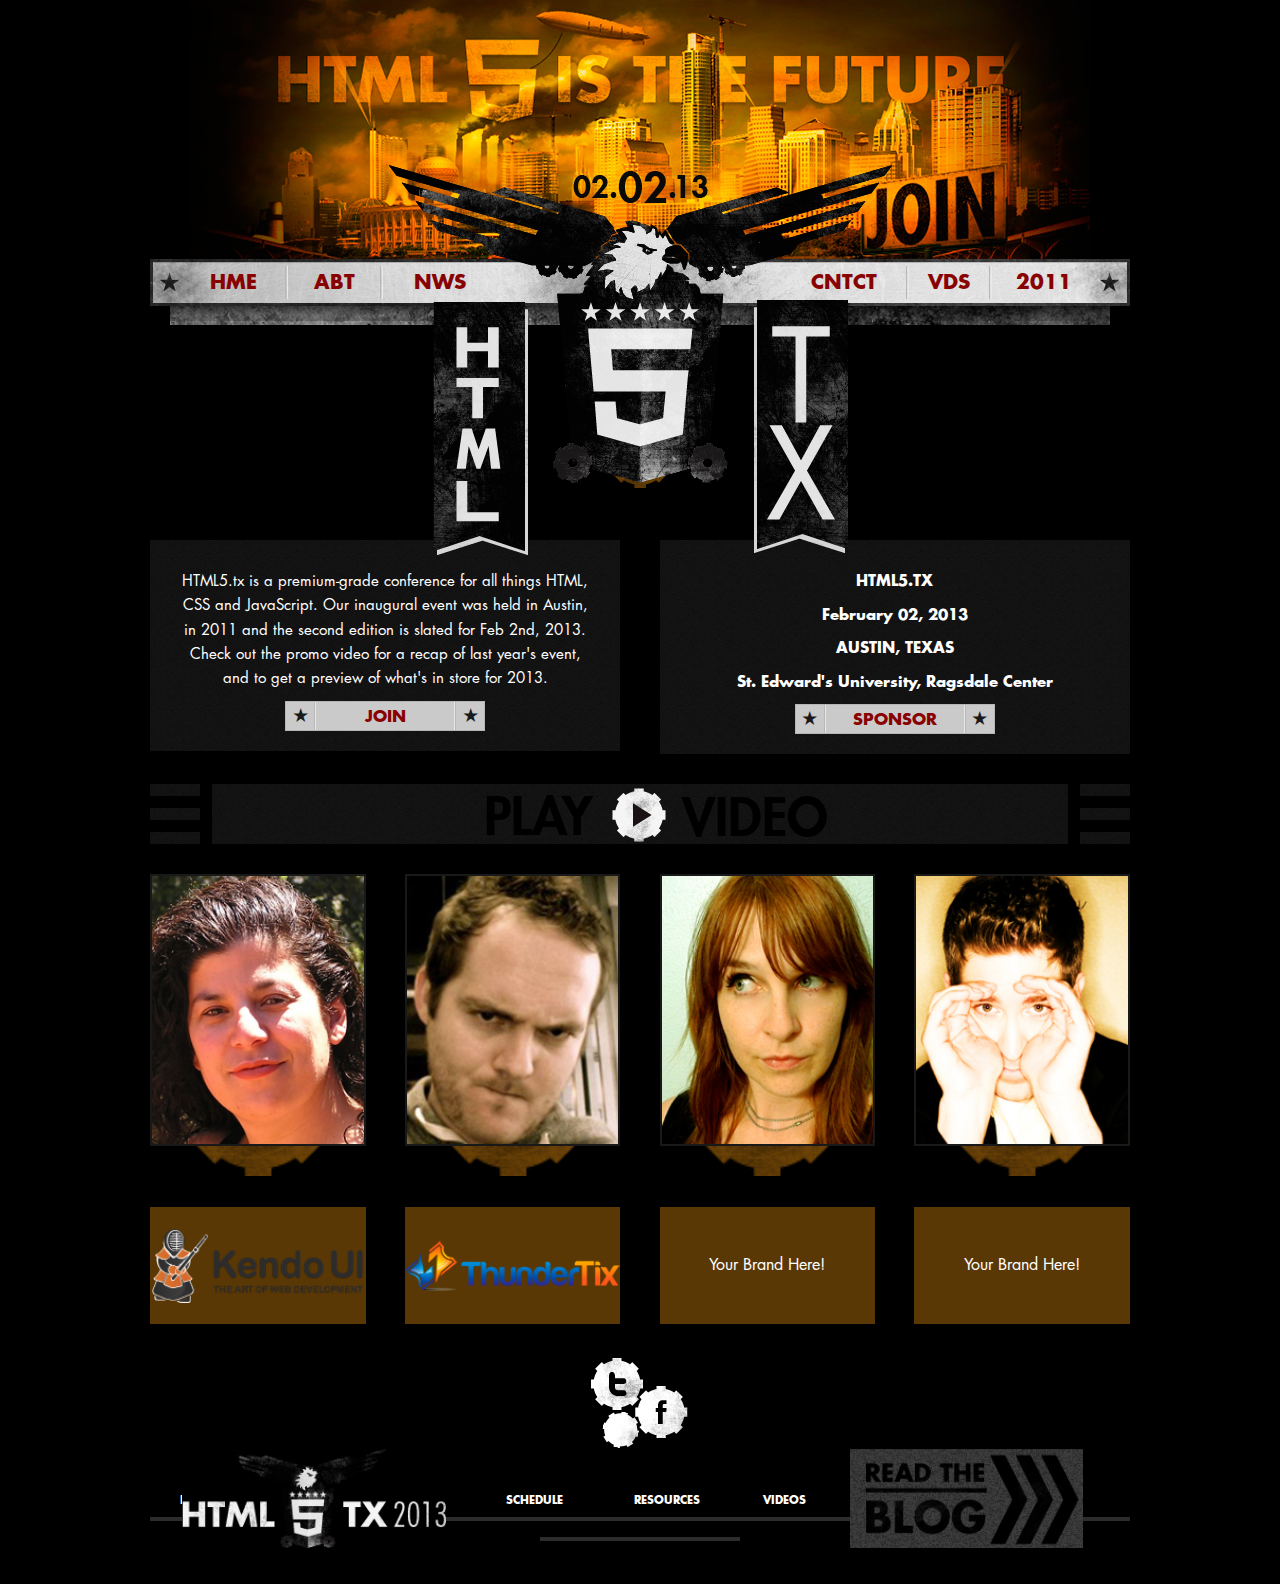
<file: index.html>
<!doctype html>

<html>

<head>
   <title>HTML5.tx 2013</title>
   <meta name="viewport" content="width=device-width">
   <link rel="stylesheet" href="css/style.css">
</head>

<body class="home">
   <header class="group home" role="banner">
      <h1>HTML5.tx 2013<span class="cog"></span></h1>
      <a class="btn-join" href="#">Join</a>
      <nav class="l-navigation" role="navigation">
         <ul class="left">
            <li class="first"><a href="index.html">H<small>o</small>me</a></li>
            <li><a href="about.html">Ab<small>ou</small>t</a></li>
            <li class="last"><a href="news.html">N<small>e</small>ws</a></li>
         </ul>
         <ul class="right">
            <li class="first"><a href="contact.html">C<small>o</small>nt<small>a</small>ct</a></li>
            <li><a href="http://2011.html5tx.com/videos">V<small>i</small>d<small>eo</small>s</a></li>
            <li class="last"><a href="http://2011.html5tx.com/">2011</a></li>
         </ul>
      </nav>
   </header>
   <div class="group" role="main">
      <section class="column content-frame">
         <p>HTML5.tx is a premium-grade conference for all things HTML, CSS and JavaScript. Our inaugural event was held in Austin, in 2011 and the second edition is slated for Feb 2nd, 2013. Check out the promo video for a recap of last year's event, and to get a preview of what's in store for 2013.</p>
         <a class="btn-wide">Join</a>
      </section>
      <section class="column content-frame">
         <p><strong>HTML5.TX</strong></p>
         <p><strong>February 02, 2013</strong></p>
         <p><strong>AUSTIN, TEXAS</strong></p>
         <p><strong>St. Edward's University, Ragsdale Center</strong></p>
         <a class="btn-wide">Sponsor</a>
      </section>
   </div>
   <div class="group textured" role="main">
      <a class="btn-video" href="#">Play Video</a>
   </div>
   <div class="group" role="main">
      <ul class="l-featured cogs">
         <li><a class="speaker speaker-estelle" href="#1">One<span class="static"></span></a><span class="cog cog-xl"></span></li>
         <li><a class="speaker speaker-mike" href="#2">Two<span class="static"></span></a><span class="cog cog-xl"></span></li>
         <li><a class="speaker speaker-garann" href="#3">Three<span class="static"></span></a><span class="cog cog-xl"></span></li>
         <li><a class="speaker speaker-christopher" href="#4">Four<span class="static"></span></a><span class="cog cog-xl"></span></li>
      </ul>
   </div>
   <div class="group" role="main">
      <ul class="l-featured">
         <li><a class="sponsor sponsor-kendoui" href="#">KendoUI</a></li>
         <li><a class="sponsor sponsor-thundertix" href="#">ThunderTix</a></li>
         <li><a class="sponsor" href="mailto:sponsorship@html5tx.com">Your Brand Here!</a></li>
         <li><a class="sponsor" href="mailto:sponsorship@html5tx.com">Your Brand Here!</a></li>
      </ul>
   </div>
   <div class="group social" role="main">
      <div href="#" class="social-item">
         <a class="social-self" href="#">HTML5.tx 2013</a>
      </div>
      <div class="social-item">
         <span class="social-media">
            <a class="twitter" href="#">Twitter</a>
            <a class="facebook" href="#">Facebook</a>
         </span>
      </div>
      <div href="#" class="social-item">
         <a class="social-blog" href="#">Read the Blog</a>
      </div>
   </div>
   <footer class="group">
      <nav class="l-navigation">
         <ul class="links">
            <li><a href="#">Register</a></li>
            <li><a href="#">About</a></li>
            <li><a href="#">Speakers</a></li>
            <li><a href="#">Schedule</a></li>
            <li><a href="#">Resources</a></li>
            <li><a href="#">Videos</a></li>
            <li><a href="#">Contact</a></li>
            <li><a href="#">Sponsorship</a></li>
         </ul>
         <ul class="copyright">
            <li><a href="#">Copyright 2012 HTML5.tx</a></li>
            <li><hr /></li>
            <li><a href="#">Design: Drifting Creatives</a></li>
         </ul>
      </nav>
   </footer>
</body>

</html>
</file>
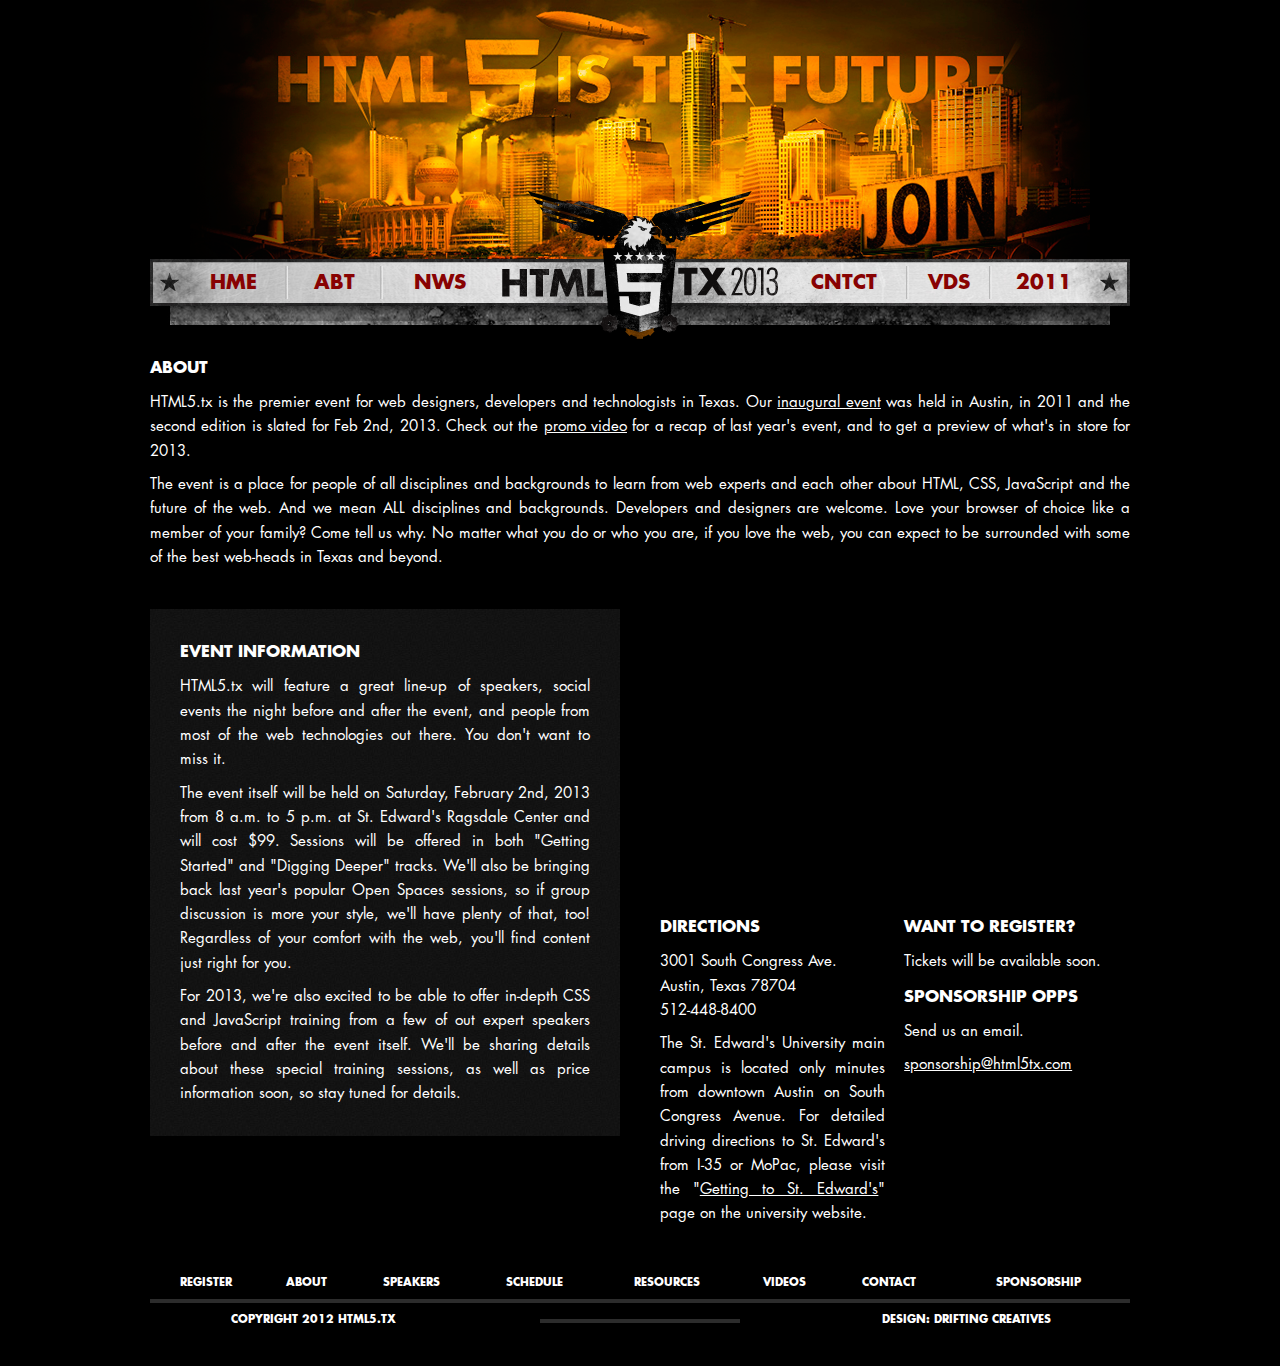
<file: about.html>
<!doctype html>

<html>

<head>
   <title>HTML5.tx 2013</title>
   <meta name="viewport" content="width=device-width">
   <link rel="stylesheet" href="css/style.css">
</head>

<body>
   <header class="group" role="banner">
      <h1>HTML5.tx 2013<span class="cog"></span></h1>
      <a class="btn-join" href="#">Join</a>
      <nav class="l-navigation" role="navigation">
         <ul class="left">
            <li class="first"><a href="index.html">H<small>o</small>me</a></li>
            <li><a href="about.html">Ab<small>ou</small>t</a></li>
            <li class="last"><a href="news.html">N<small>e</small>ws</a></li>
         </ul>
         <ul class="right">
            <li class="first"><a href="contact.html">C<small>o</small>nt<small>a</small>ct</a></li>
            <li><a href="http://2011.html5tx.com/videos">V<small>i</small>d<small>eo</small>s</a></li>
            <li class="last"><a href="http://2011.html5tx.com/">2011</a></li>
         </ul>
      </nav>
   </header>
   <div class="group" role="main">
      <section>
         <h2>About</h2>
         <p>HTML5.tx is the premier event for web designers, developers and technologists in Texas. Our <a href="http://2011.html5tx.com">inaugural event</a> was held in Austin, in 2011 and the second edition is slated for Feb 2nd, 2013. Check out the <a href="https://vimeo.com/36094284">promo video</a> for a recap of last year's event, and to get a preview of what's in store for 2013.</p>
         <p>The event is a place for people of all disciplines and backgrounds to learn from web experts and each other about HTML, CSS, JavaScript and the future of the web. And we mean ALL disciplines and backgrounds. Developers and designers are welcome. Love your browser of choice like a member of your family? Come tell us why. No matter what you do or who you are, if you love the web, you can expect to be surrounded with some of the best web-heads in Texas and beyond.</p>
      </section>
   </div>
   <div class="group" role="main">
      <section class="column content-frame">
         <h2>Event Information</h2>
         <p>HTML5.tx will feature a great line-up of speakers, social events the night before and after the event, and people from most of the web technologies out there. You don't want to miss it.</p>
         <p>The event itself will be held on Saturday, February 2nd, 2013 from 8 a.m. to 5 p.m. at St. Edward's Ragsdale Center and will cost $99. Sessions will be offered in both &quot;Getting Started&quot; and &quot;Digging Deeper&quot; tracks. We'll also be bringing back last year's popular Open Spaces sessions, so if group discussion is more your style, we'll have plenty of that, too! Regardless of your comfort with the web, you'll find content just right for you.</p>
         <p>For 2013, we're also excited to be able to offer in-depth CSS and JavaScript training from a few of out expert speakers before and after the event itself. We'll be sharing details about these special training sessions, as well as price information soon, so stay tuned for details.</p>
      </section>
      <section class="column">
         <iframe width="100%" height="300" frameborder="0" scrolling="no" marginheight="0" marginwidth="0" src="https://maps.google.com/maps?f=q&amp;source=s_q&amp;hl=en&amp;geocode=&amp;q=St.+Edward's+University+Ragsdale+Center+Austin,+TX&amp;aq=&amp;sll=31.168934,-100.076842&amp;sspn=17.815351,28.54248&amp;t=h&amp;ie=UTF8&amp;hq=&amp;hnear=Ragsdale+Center,+Moody,+Austin,+Texas+78704&amp;ll=30.22947,-97.756525&amp;spn=0.006227,0.006968&amp;z=14&amp;iwloc=A&amp;output=embed"></iframe>
         <div class="column">
            <h2>Directions</h2>
            <p>3001 South Congress Ave.<br />
            Austin, Texas 78704<br />
            512-448-8400</p>
            <p>The St. Edward's University main campus is located only minutes from downtown Austin on South Congress Avenue. For detailed driving directions to St. Edward's from I-35 or MoPac, please visit the &quot;<a href="http://www.stedwards.edu/map/maincampus">Getting to St. Edward's</a>&quot; page on the university website.</p>
         </div>
         <div class="column">
            <h2>Want to Register?</h2>
            <p>Tickets will be available soon.</p>
            <h2>Sponsorship Opps</h2>
            <p>Send us an email.</p>
            <p><a href="mailto:sponsorship@html5tx.com">sponsorship@html5tx.com</a></p>
         </div>
      </section>
   </div>
   <footer class="group">
      <nav class="l-navigation">
         <ul class="links">
            <li><a href="#">Register</a></li>
            <li><a href="#">About</a></li>
            <li><a href="#">Speakers</a></li>
            <li><a href="#">Schedule</a></li>
            <li><a href="#">Resources</a></li>
            <li><a href="#">Videos</a></li>
            <li><a href="#">Contact</a></li>
            <li><a href="#">Sponsorship</a></li>
         </ul>
         <ul class="copyright">
            <li><a href="#">Copyright 2012 HTML5.tx</a></li>
            <li><hr /></li>
            <li><a href="#">Design: Drifting Creatives</a></li>
         </ul>
      </nav>
   </footer>
</body>

</html>
</file>
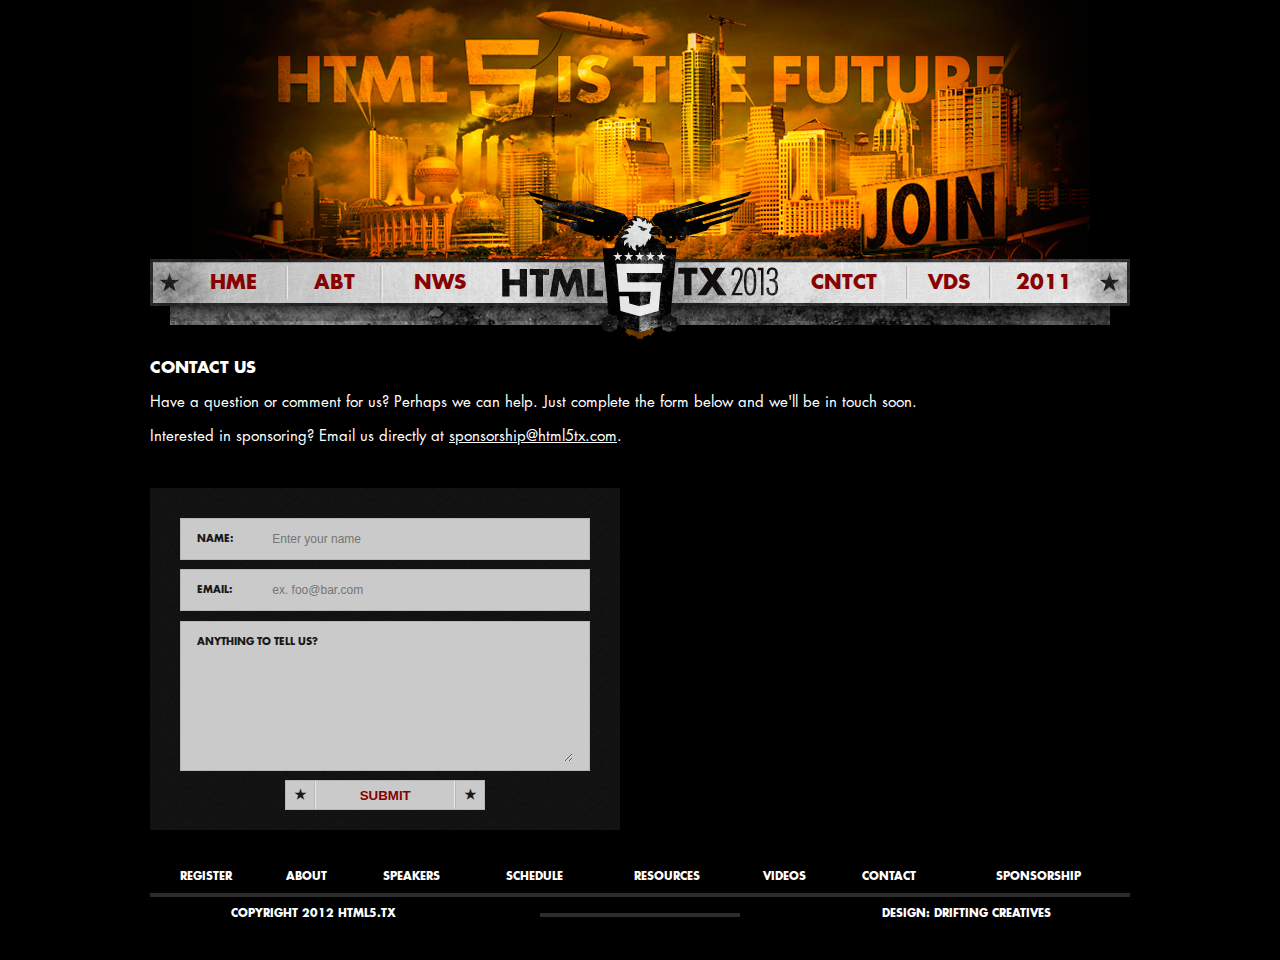
<file: contact.html>
<!doctype html>

<html>

<head>
   <title>HTML5.tx 2013</title>
   <meta name="viewport" content="width=device-width">
   <link rel="stylesheet" href="css/style.css">
</head>

<body>
   <header class="group" role="banner">
      <h1>HTML5.tx 2013<span class="cog"></span></h1>
      <a class="btn-join" href="#">Join</a>
      <nav class="l-navigation" role="navigation">
         <ul class="left">
            <li class="first"><a href="index.html">H<small>o</small>me</a></li>
            <li><a href="about.html">Ab<small>ou</small>t</a></li>
            <li class="last"><a href="news.html">N<small>e</small>ws</a></li>
         </ul>
         <ul class="right">
            <li class="first"><a href="contact.html">C<small>o</small>nt<small>a</small>ct</a></li>
            <li><a href="http://2011.html5tx.com/videos">V<small>i</small>d<small>eo</small>s</a></li>
            <li class="last"><a href="http://2011.html5tx.com/">2011</a></li>
         </ul>
      </nav>
   </header>
   <div class="group" role="main">
      <h2>Contact Us</h2>
      <p>Have a question or comment for us? Perhaps we can help. Just complete the form below and we'll be in touch soon.</p>
      <p>Interested in sponsoring? Email us directly at <a href="mailto:sponsorship@html5tx.com">sponsorship@html5tx.com</a>.</p>
   </div>
   <div class="group" role="main">
      <section class="column content-frame">
         <form>
            <p>
               <label for="name">Name:</label>
               <input id="name" required placeholder="Enter your name" />
            </p>
            <p>
               <label for="email">Email:</label>
               <input id="email" type="email" required placeholder="ex. foo@bar.com" />
            </p>
            <p>
               <label for="message" class="textarea">Anything to tell us?</label>
               <textarea id="message"></textarea>
            </p>
            <button class="btn btn-wide">Submit</button>
         </form>
      </section>
      <section class="column">
         <iframe width="100%" height="300" frameborder="0" scrolling="no" marginheight="0" marginwidth="0" src="https://maps.google.com/maps?f=q&amp;source=s_q&amp;hl=en&amp;geocode=&amp;q=St.+Edward's+University+Ragsdale+Center+Austin,+TX&amp;aq=&amp;sll=31.168934,-100.076842&amp;sspn=17.815351,28.54248&amp;t=h&amp;ie=UTF8&amp;hq=&amp;hnear=Ragsdale+Center,+Moody,+Austin,+Texas+78704&amp;ll=30.22947,-97.756525&amp;spn=0.006227,0.006968&amp;z=14&amp;iwloc=A&amp;output=embed"></iframe>
      </section>
   </div>
   <footer class="group">
      <nav class="l-navigation">
         <ul class="links">
            <li><a href="#">Register</a></li>
            <li><a href="#">About</a></li>
            <li><a href="#">Speakers</a></li>
            <li><a href="#">Schedule</a></li>
            <li><a href="#">Resources</a></li>
            <li><a href="#">Videos</a></li>
            <li><a href="#">Contact</a></li>
            <li><a href="#">Sponsorship</a></li>
         </ul>
         <ul class="copyright">
            <li><a href="#">Copyright 2012 HTML5.tx</a></li>
            <li><hr /></li>
            <li><a href="#">Design: Drifting Creatives</a></li>
         </ul>
      </nav>
   </footer>
</body>

</html>
</file>
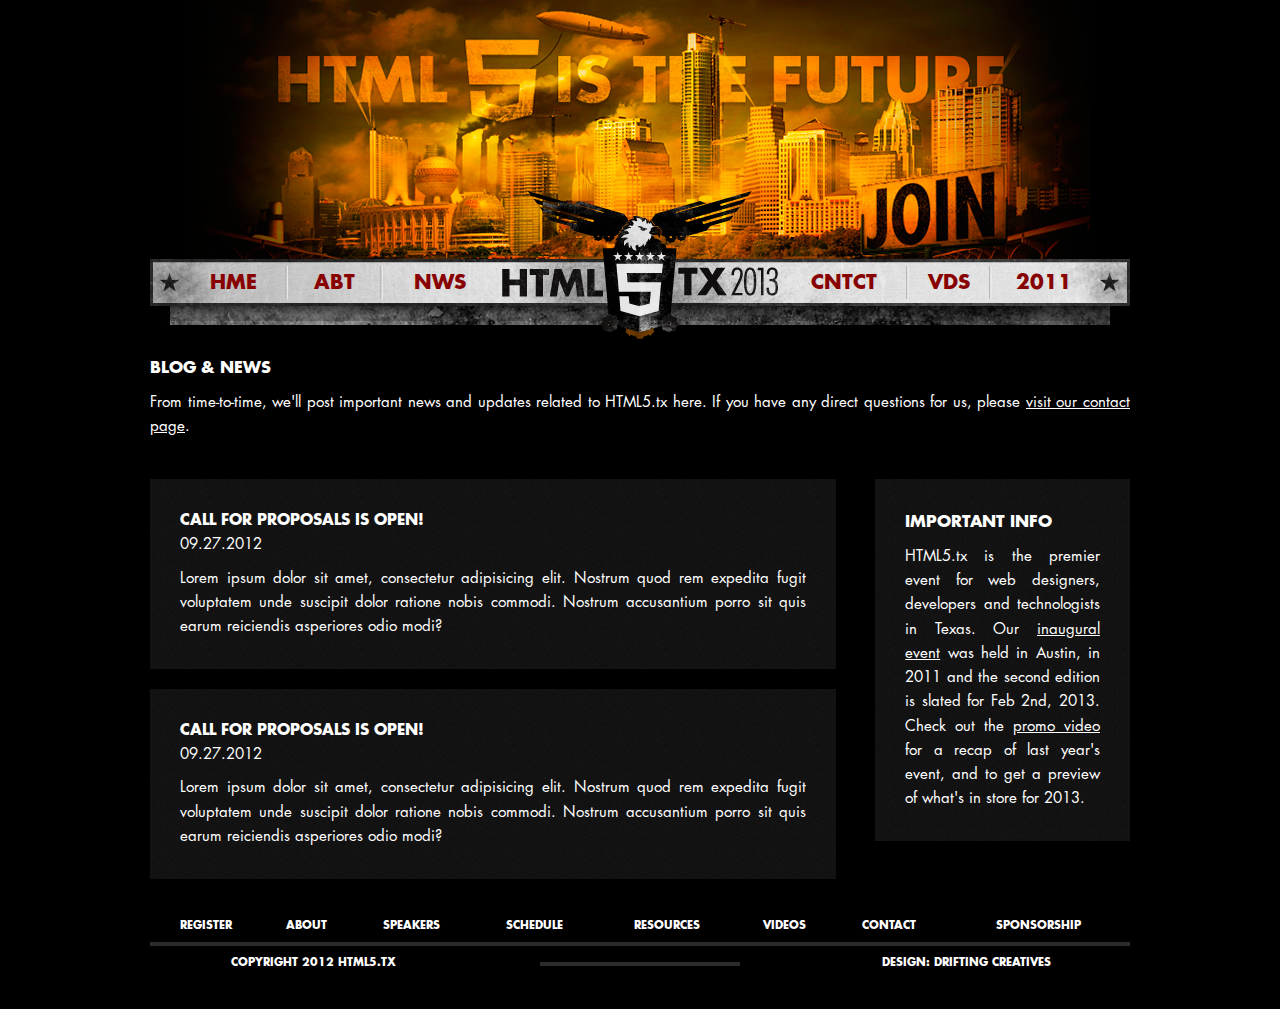
<file: news.html>
<!doctype html>

<html>

<head>
   <title>HTML5.tx 2013</title>
   <meta name="viewport" content="width=device-width">
   <link rel="stylesheet" href="css/style.css">
</head>

<body>
   <header class="group" role="banner">
      <h1>HTML5.tx 2013<span class="cog"></span></h1>
      <a class="btn-join" href="#">Join</a>
      <nav class="l-navigation" role="navigation">
         <ul class="left">
            <li class="first"><a href="index.html">H<small>o</small>me</a></li>
            <li><a href="about.html">Ab<small>ou</small>t</a></li>
            <li class="last"><a href="news.html">N<small>e</small>ws</a></li>
         </ul>
         <ul class="right">
            <li class="first"><a href="contact.html">C<small>o</small>nt<small>a</small>ct</a></li>
            <li><a href="http://2011.html5tx.com/videos">V<small>i</small>d<small>eo</small>s</a></li>
            <li class="last"><a href="http://2011.html5tx.com/">2011</a></li>
         </ul>
      </nav>
   </header>
   <div class="group" role="main">
      <h2>Blog &amp; News</h2>
      <p>From time-to-time, we'll post important news and updates related to HTML5.tx here. If you have any direct questions for us, please <a href="contact.html">visit our contact page</a>.</p>
   </div>
   <div class="group" role="main">
      <section class="column column-em">
         <div class="content-frame">
            <h3>Call for Proposals is Open!</h3>
            <p>09.27.2012</p>
            <p>Lorem ipsum dolor sit amet, consectetur adipisicing elit. Nostrum quod rem expedita fugit voluptatem unde suscipit dolor ratione nobis commodi. Nostrum accusantium porro sit quis earum reiciendis asperiores odio modi?</p>
         </div>
         <div class="content-frame">
            <h3>Call for Proposals is Open!</h3>
            <p>09.27.2012</p>
            <p>Lorem ipsum dolor sit amet, consectetur adipisicing elit. Nostrum quod rem expedita fugit voluptatem unde suscipit dolor ratione nobis commodi. Nostrum accusantium porro sit quis earum reiciendis asperiores odio modi?</p>
         </div>
      </section>
      <section class="column column-deem content-frame">
         <h2>Important Info</h2>
         <p>HTML5.tx is the premier event for web designers, developers and technologists in Texas. Our <a href="http://2011.html5tx.com/">inaugural event</a> was held in Austin, in 2011 and the second edition is slated for Feb 2nd, 2013. Check out the <a href="https://vimeo.com/36094284">promo video</a> for a recap of last year's event, and to get a preview of what's in store for 2013.</p>
      </section>
   </div>
   <footer class="group">
      <nav class="l-navigation">
         <ul class="links">
            <li><a href="#">Register</a></li>
            <li><a href="#">About</a></li>
            <li><a href="#">Speakers</a></li>
            <li><a href="#">Schedule</a></li>
            <li><a href="#">Resources</a></li>
            <li><a href="#">Videos</a></li>
            <li><a href="#">Contact</a></li>
            <li><a href="#">Sponsorship</a></li>
         </ul>
         <ul class="copyright">
            <li><a href="#">Copyright 2012 HTML5.tx</a></li>
            <li><hr /></li>
            <li><a href="#">Design: Drifting Creatives</a></li>
         </ul>
      </nav>
   </footer>
</body>

</html>
</file>
<file: css/style.css>
@import url('import/fonts.css');
@import url('import/base.css');
@import url('import/layouts.css');
@import url('import/modules.css');
@import url('import/viewports.css');

/* Banner */
[role="banner"] {
   position: relative;
}

h1 {
   font: 0/0 a;
   position: relative;
}

      .cog-m {
         background: url('../images/cog.png') center center no-repeat;
         height: 78px;
         width: 78px;
      }
      .cog-xl {
         background: url('../images/cog-xl.png') center center no-repeat;
         height: 148px;
         width: 148px;
      }

/* Navigation */
[role="banner"] nav {
   position: relative;
}
   [role="banner"] nav ul {
      background: url('../images/bg-nav.jpg') top center no-repeat;
      height: 66px;
      list-style-type: none;
      overflow: hidden;
      position: relative;
      display: table;
      width: 50%;
   }
      [role="banner"] nav ul.left {
         background-position: left top;
         float: left;
         padding: 7px 142px 0 32px;
      }
      [role="banner"] nav ul.right {
         background-position: right top;
         float: right;
         padding: 7px 32px 0 142px;
      }

   @media only screen and (max-width: 480px) {
      [role="banner"] nav ul.left,
      [role="banner"] nav ul.right {
         padding: 7px 0 0;
      }
   }

   [role="banner"] ul li {
      display: table-cell;
      position: relative;
      z-index: 20;
   }
   [role="banner"] nav a {
      border-left: 1px solid #e9e9e9;
      border-right: 1px solid #b8b8b8;

      color: #880202;
      font-weight: 700;
      line-height: 33px;
      text-align: center;
      text-decoration: none;
      text-transform: uppercase;

      margin-right: 1px;
   }

      [role="banner"] nav li.first a { border-left: 0; }
      [role="banner"] nav li.last a { border-right: 0; }

   [role="banner"] nav a small {
      font: 0/0 a;
   }

   /* Subnavigation */
   footer nav {
      margin: 0 auto;
      /*width: 695px;*/
   }
      footer nav ul {
         border-bottom: 4px solid #2c2c2c;
         list-style-type: none;
         width: 100%;
      }
         footer nav ul:last-child {
            border-bottom: 0;
         }
         footer nav li a {
            color: #fff;
            font-size: 11px;
            font-weight: 700;
            text-decoration: none;
            text-transform: uppercase;
            text-align: center;
            display: block;
            padding: 10px 0;
         }

/* Grid */

.four-up {
   display: block;
   float: left;
   margin-right: 4%;
   width: 22%;
}
   .four-up:last-child {
      margin-right: 0;
   }

/* Frames */
.frame {
   background: #191919 url('../images/bg-content.jpg');
   padding: 15px;
}
   .frame-overview {
      padding: 30px 15px;
      text-align: center;
   }
</file>
